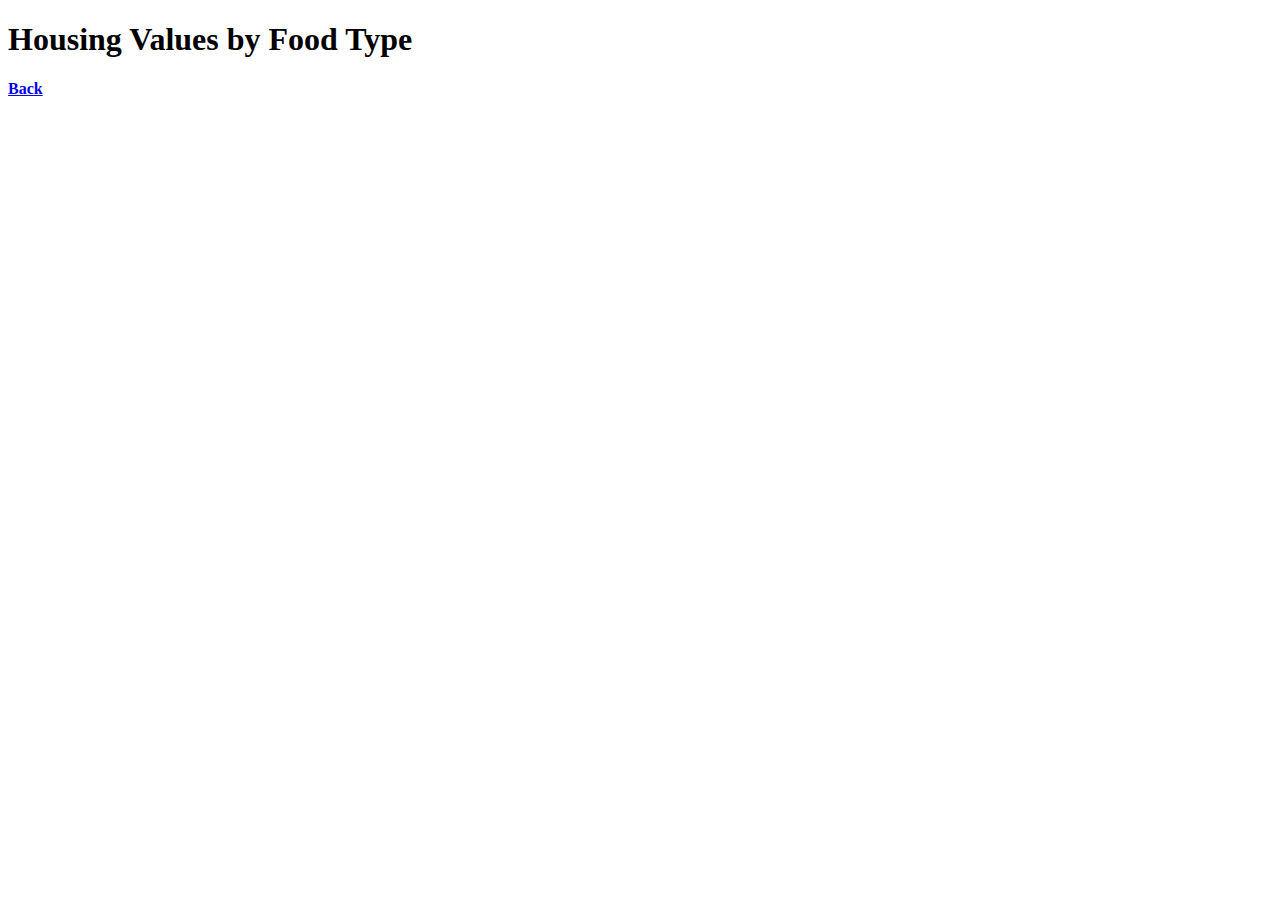
<file: tab.html>
<!DOCTYPE html>

<html>
    <head>
        <title>Tableau Dashboard Demo</title>
    </head>
    <body class="bg-dark">
        <h1>Housing Values by Food Type</h1>
        <div class='tableauPlaceholder' id='viz1654201194834' style='position: relative'>
            <noscript><a href='#'>
                <img alt='Dashboard 1 ' src='https:&#47;&#47;public.tableau.com&#47;static&#47;images&#47;Da&#47;Dashboard_16542010278120&#47;Dashboard1&#47;1_rss.png' style='border: none' />
            </a>
        </noscript>
        <object class='tableauViz'  style='display:none;'>
            <param name='host_url' value='https%3A%2F%2Fpublic.tableau.com%2F' /> 
            <param name='embed_code_version' value='3' /> <param name='site_root' value='' />
            <param name='name' value='Dashboard_16542010278120&#47;Dashboard1' /><param name='tabs' value='no' />
            <param name='toolbar' value='yes' />
            <param name='static_image' value='https:&#47;&#47;public.tableau.com&#47;static&#47;images&#47;Da&#47;Dashboard_16542010278120&#47;Dashboard1&#47;1.png' /> 
            <param name='animate_transition' value='yes' />
            <param name='display_static_image' value='yes' />
            <param name='display_spinner' value='yes' />
            <param name='display_overlay' value='yes' />
            <param name='display_count' value='yes' />
            <param name='language' value='en-US' />
        </object>
    </div>                
        <script type='text/javascript'>                    
        var divElement = document.getElementById('viz1654201194834');                    
        var vizElement = divElement.getElementsByTagName('object')[0];                    
        if ( divElement.offsetWidth > 800 ) { vizElement.style.width='1366px';vizElement.style.height='795px';} 
            else if ( divElement.offsetWidth > 500 ) { vizElement.style.width='1366px';vizElement.style.height='795px';} 
            else { vizElement.style.width='100%';vizElement.style.height='1527px';}                     
        var scriptElement = document.createElement('script');                    
        scriptElement.src = 'https://public.tableau.com/javascripts/api/viz_v1.js';                    
        vizElement.parentNode.insertBefore(scriptElement, vizElement);                
        </script>
        <h4><a href="index.html">Back</a></h4>
    </body>
</html>
</file>
